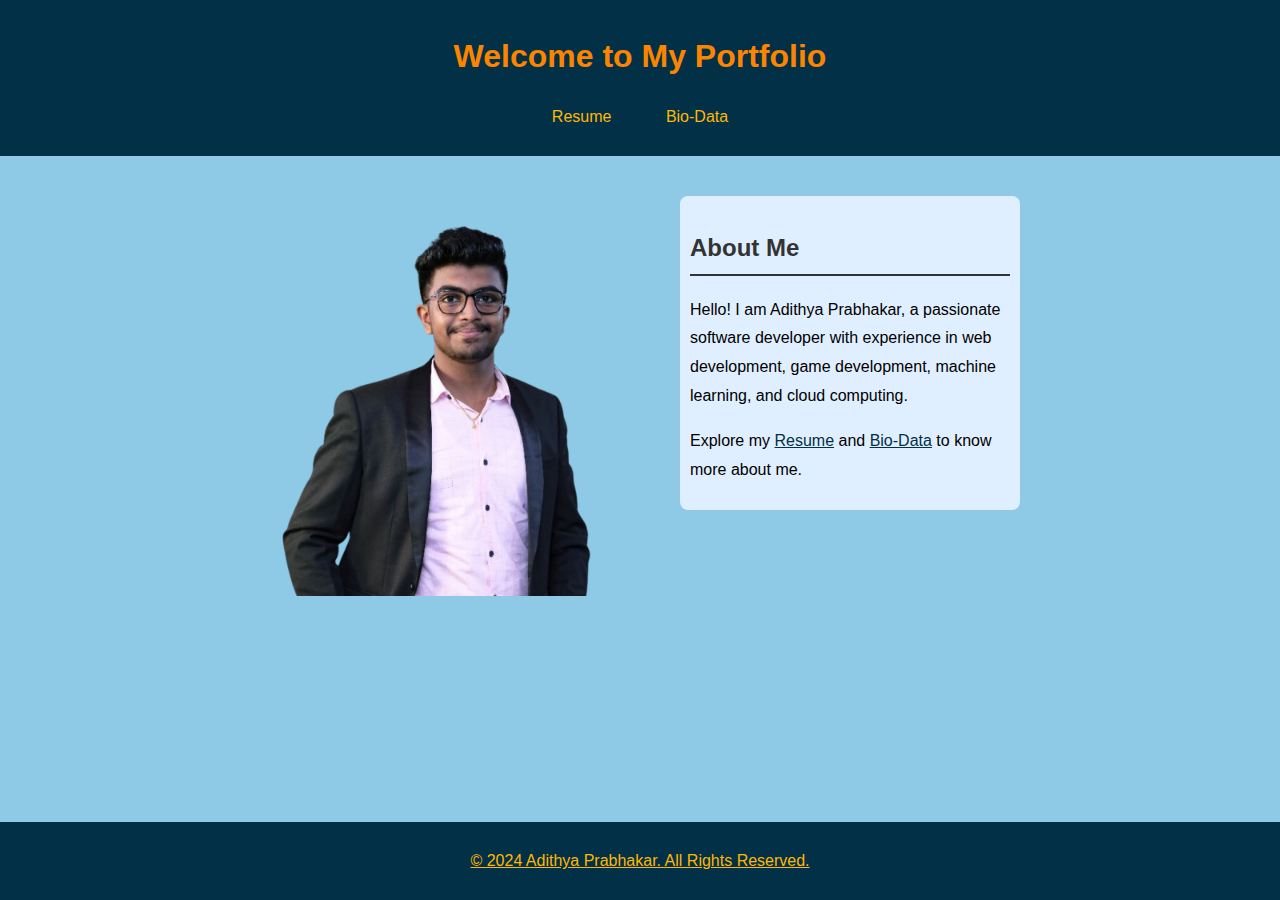
<file: index.html>
<!DOCTYPE html>
<html lang="en">
<head>
    <meta charset="UTF-8">
    <meta name="viewport" content="width=device-width, initial-scale=1.0">
    <title>Portfolio Home</title>
    <link rel="stylesheet" href="style.css">
</head>
<body>
    <header>
        <h1 id="typewriter">Welcome to My Portfolio</h1>
        <nav>
            <ul>
                <li><a href="resume.html" style="color :  #ffb703;">Resume</a></li>
                <li><a href="bio.html" style="color : #ffb703;">Bio-Data</a></li>
            </ul>
        </nav>
    </header>

    <main>
        <div class="container">
            <!-- Dynamic Image Section -->
            <section class="image-container">
                <img src="96B740A8-A7EF-448B-B403-3671F66E9092-removebg-preview.png" alt="My Picture" class="dynamic-image">
            </section>
            
            <!-- About Me Section -->
            <section class="about-me">
                <h2>About Me</h2>
                <p>Hello! I am Adithya Prabhakar, a passionate software developer with experience in web development, game development, machine learning, and cloud computing.</p>
                <p>Explore my <a href="resume.html" style="color: #023047;">Resume</a> and <a href="bio.html" style="color: #023047;">Bio-Data</a> to know more about me.</p>
            </section>
        </div>
        
    </main>
    
    <footer style="background-color: #023047;">
        <p><a href="https://www.youtube.com/watch?v=xvFZjo5PgG0" style="color: #ffb703;">© 2024 Adithya Prabhakar. All Rights Reserved.</a></p>
    </footer>
    
</body>
</html>
</file>
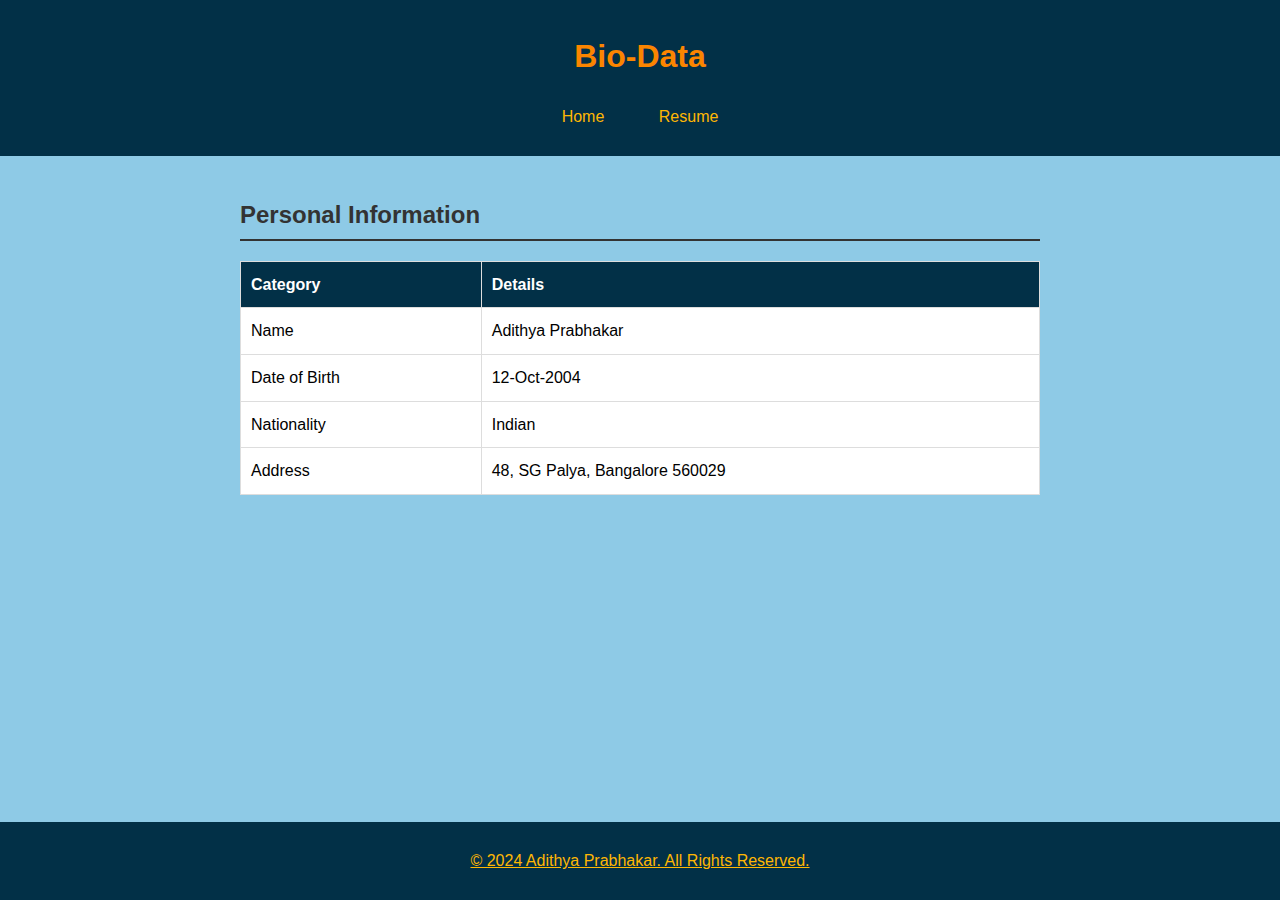
<file: bio.html>
<!DOCTYPE html>
<html lang="en">
<head>
    <meta charset="UTF-8">
    <meta name="viewport" content="width=device-width, initial-scale=1.0">
    <title>Bio-Data</title>
    <link rel="stylesheet" href="style.css">
</head>
<body>
    <header>
        <h1>Bio-Data</h1>
        <nav>
            <ul>
                <li><a href="index.html" style="color :  #ffb703">Home</a></li>
                <li><a href="resume.html" style="color :  #ffb703">Resume</a></li>
            </ul>
        </nav>
    </header>

    <main>
        <section>
            <h2>Personal Information</h2>
            <table>
                <tr>
                    <th>Category</th>
                    <th>Details</th>
                </tr>
                <tr>
                    <td>Name</td>
                    <td>Adithya Prabhakar</td>
                </tr>
                <tr>
                    <td>Date of Birth</td>
                    <td>12-Oct-2004</td>
                </tr>
                <tr>
                    <td>Nationality</td>
                    <td>Indian</td>
                </tr>
                <tr>
                    <td>Address</td>
                    <td>48, SG Palya, Bangalore 560029</td>
                </tr>
            </table>
        </section>
    </main>
    

    <footer style="background-color: #023047;">
        <p><a href="https://www.youtube.com/watch?v=xvFZjo5PgG0" style="color: #ffb703;">© 2024 Adithya Prabhakar. All Rights Reserved.</a></p>
    </footer>
</body>
</html>
</file>
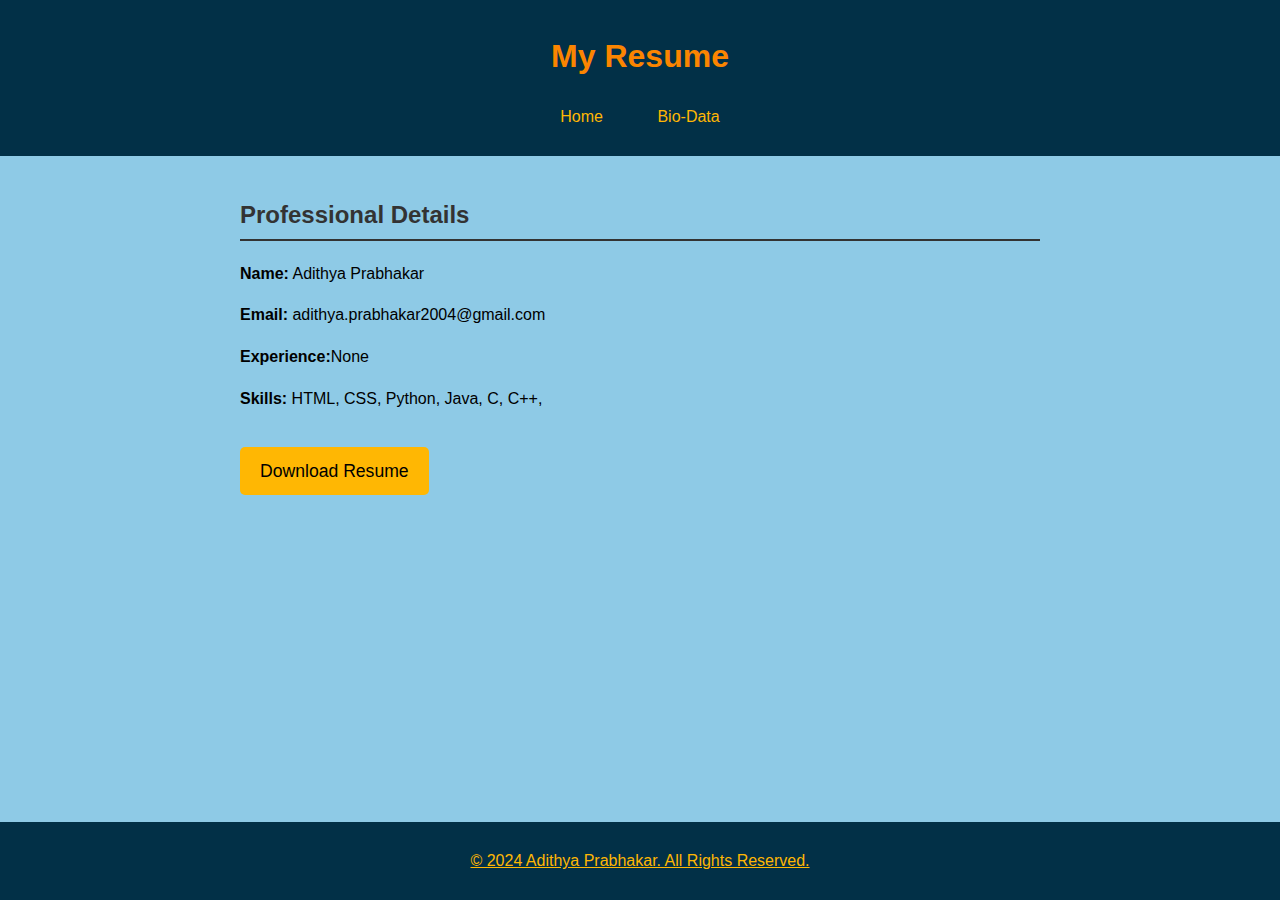
<file: resume.html>
<!DOCTYPE html>
<html lang="en">
<head>
    <meta charset="UTF-8">
    <meta name="viewport" content="width=device-width, initial-scale=1.0">
    <title>Resume</title>
    <link rel="stylesheet" href="style.css">
</head>
<body>
    <header>
        <h1>My Resume</h1>
        <nav>
            <ul>
                <li><a href="index.html" style="color :  #ffb703">Home</a></li>
                <li><a href="bio.html" style="color :  #ffb703">Bio-Data</a></li>
            </ul>
        </nav>
    </header>

    <main>
        <section>
            <h2>Professional Details</h2>
            <p><strong>Name:</strong> Adithya Prabhakar</p>
            <p><strong>Email:</strong> adithya.prabhakar2004@gmail.com</p>
            <p><strong>Experience:</strong>None</p>
            <p><strong>Skills:</strong> HTML, CSS, Python, Java, C, C++, </p>
            <div id="space"></div>
            <a href="https://drive.google.com/your-link-here" target="_blank" class="download-btn">Download Resume</a>
        </section>
    </main>
    

    <footer style="background-color: #023047;">
        <p><a href="https://www.youtube.com/watch?v=xvFZjo5PgG0" style="color: #ffb703;">© 2024 Adithya Prabhakar. All Rights Reserved.</a></p>
    </footer>
</body>
</html>
</file>
<file: style.css>
/* General Body Styles */
body {
    font-family: Arial, sans-serif;
    line-height: 1.6;
    margin: 0;
    padding: 0;
    background-color: #8ecae6; /* Light blue background for better readability */
}

/* Header Styles */
header {
    color: #fb8500; /* Orange color for the header text */
    background-color: #023047; /* Dark blue for contrast */
    padding: 10px 0;
    text-align: center;
}

/* Navigation Bar Styles */
header nav ul {
    list-style: none;
    padding: 0;
}

header nav ul li {
    display: inline;
    margin: 0 15px; /* Add spacing between navigation links */
}

header nav ul li a {
    color: #000000;
    text-decoration: none;
    padding: 5px 10px;
    border-radius: 5px; /* Smooth edges for a button-like look */
    transition: all 0.3s ease; /* Smooth transition for hover effects */
}

/* Hover Effect for Navigation Links */
header nav ul li a:hover {
    background-color: #ffffff; /* Change background color on hover */
    color: #000000; /* Change text color */
    box-shadow: 0px 4px 6px rgba(0, 0, 0, 0.2); /* Add a shadow effect */
    transform: scale(1.1); /* Slightly enlarge the link for a dynamic effect */
}

/* Main Content Styles */
main {
    padding: 20px;
    max-width: 800px;
    margin: auto;
}

/* Section Titles */
h2 {
    color: #333;
    border-bottom: 2px solid #333; /* Add an underline for better emphasis */
    padding-bottom: 5px;
}

/* Table Styles */
table {
    width: 100%;
    border-collapse: collapse;
    margin-top: 10px;
    background-color: #fff; /* White background for contrast */
}

table, th, td {
    border: 1px solid #ddd; /* Subtle border for cells */
}

th, td {
    padding: 10px;
    text-align: left;
}

th {
    background-color: #023047; /* Dark blue for table headers */
    color: #fff; /* White text for contrast */
}

/* Footer Styles */
footer {
    background: #333; /* Dark footer background */
    color: #fff;
    text-align: center;
    padding: 10px 0;
    position: fixed; /* Keep footer at the bottom */
    bottom: 0;
    width: 100%;
}

/* Typewriter Effect for h1 */
.typewriter {
    overflow: hidden; /* Ensures no overflow outside the element */
    display: inline-block;
    white-space: nowrap; /* Prevents text wrapping */
    border-right: 2px solid #333; /* Creates a "cursor" effect */
    font-size: 2em; /* Adjust font size for emphasis */
    font-weight: bold; /* Make it more prominent */
    width: 0; /* Initial width for animation */
    animation: typing 3s steps(30, end), blink-caret 0.5s step-end infinite;
}

/* Typing Animation */
@keyframes typing {
    from { width: 0; }
    to { width: 100%; } /* Reveal the entire text */
}

/* Blinking Caret Animation */
@keyframes blink-caret {
    from, to { border-color: transparent; }
    50% { border-color: #333; }
}

/* Parent container to align items side by side */
.container {
    display: flex; /* Use Flexbox */
    align-items: flex-start; /* Align items at the top */
    justify-content: space-between;
    gap: 20px; /* Add some spacing between sections */
    padding: 20px;
}

/* Image Container */
.image-container {
    flex: 1 1 40%; /* Allow it to take 40% of the width */
    display: flex;
    align-items: left;
    justify-content: left;
    height: 400px; /* Set a defined height */
    transition: all 0.3s ease; 
}
.image-container:hover{
    color: #333; 
    transform: scale(1.1);
}
.dynamic-image {
    width: auto; 
    height: 100%; /* Adjust the image size to fit the container */
    object-fit: cover;
}

/* About Me Section */
.about-me {
    flex: 2 1 60%; /* Allow it to take more space */
    font-size: 1em;
    line-height: 1.8;
    padding: 10px;
    background-color: #e0efff; /* Background color to visually separate */
    border-radius: 8px;
    transition: all 0.3s ease; 
}
.about-me:hover{
    background-color: #fff; /* Change background color on hover */
    color: #333; /* Change text color */
    /* Add a shadow effect */
    transform: scale(1.1); /* Slightly enlarge the link for a dynamic effect */
    box-shadow: black;
}

/* Responsive design for mobile devices */
@media (max-width: 768px) {
    .container {
        flex-direction: column; /* Stack sections vertically on smaller screens */
    }

    .image-container,
    .about-me {
        width: 100%;
    }

    .dynamic-image {
        width: 120px; /* Resize image dynamically on mobile */
        height: auto;
    }
}

.download-btn {
    display: inline-block;
    background-color: #ffb703;
    color: #000000;
    padding: 10px 20px;
    text-decoration: none;
    border-radius: 5px;
    transition: transform 0.3s ease, box-shadow 0.3s ease;
    font-size: 1.1em;
    margin: 20px 0;
}

/* Hover Effects */
.download-btn:hover {
    transform: scale(1.1);
    box-shadow: 0 4px 8px rgba(0, 0, 0, 0.2);
}
</file>
